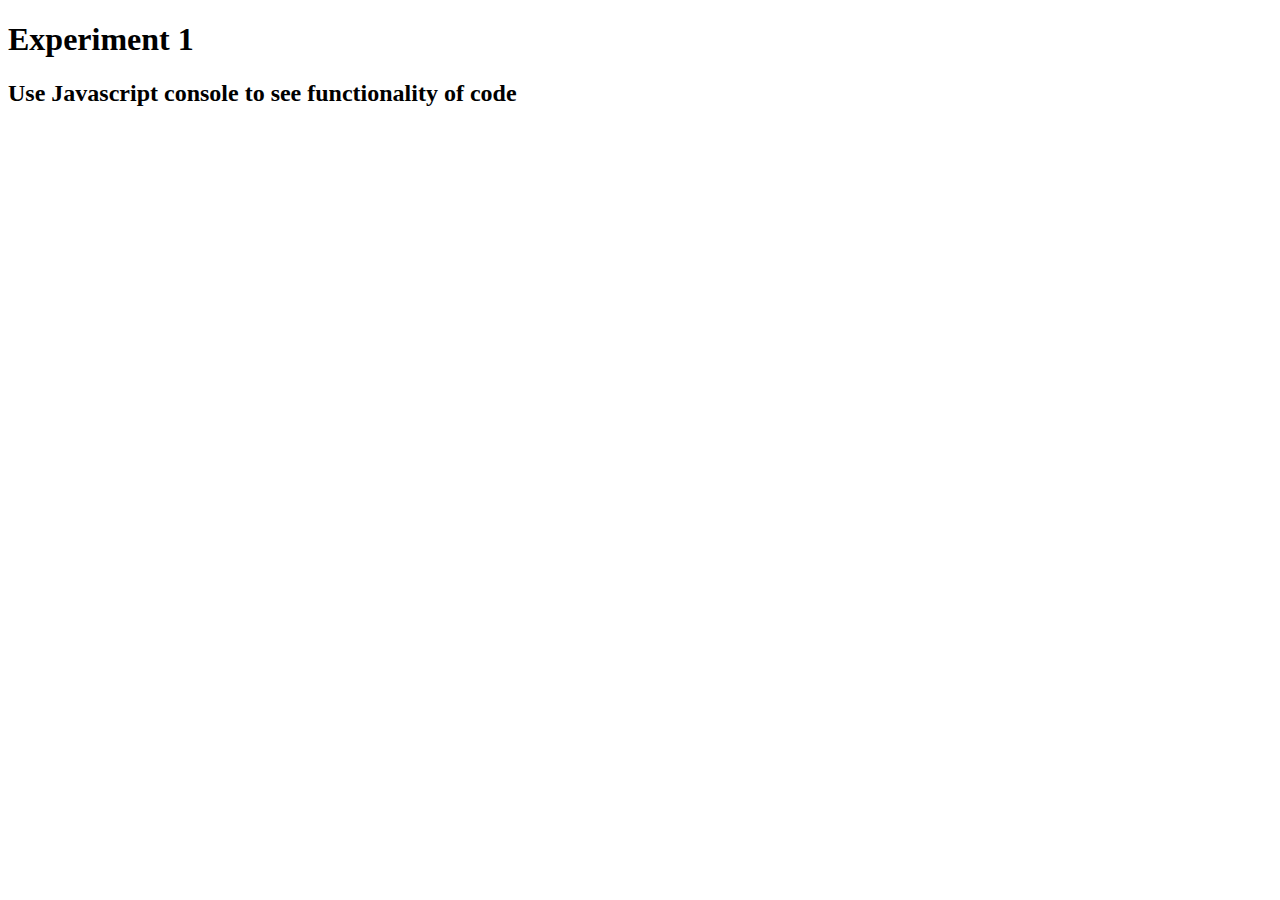
<file: des157a/exp/exp1.html>
<!DOCTYPE html>
<html lang="en">
<head>
    <meta charset="UTF-8">
    <meta http-equiv="X-UA-Compatible" content="IE=edge">
    <meta name="viewport" content="width=device-width, initial-scale=1.0">
    <title>Experiment 1</title>
</head>
<body>
    <h1>Experiment 1</h1>
    <h2> Use Javascript console to see functionality of code</h2>

        <script>
    var sentence = prompt("Please write a sentence", "").toLowerCase()

    if (sentence == sentence.toLowerCase()){
        sentence = sentence.toUpperCase();

        for (var i = 0; i < sentence.length; i++)
        sentence[i] + '\n'
        console.log(sentence.charAt(sentence.length-1));
    }

    // wanted to make string into array and then seperate out the last letter of the sentence
    </script>
</body>
</html>
</file>
